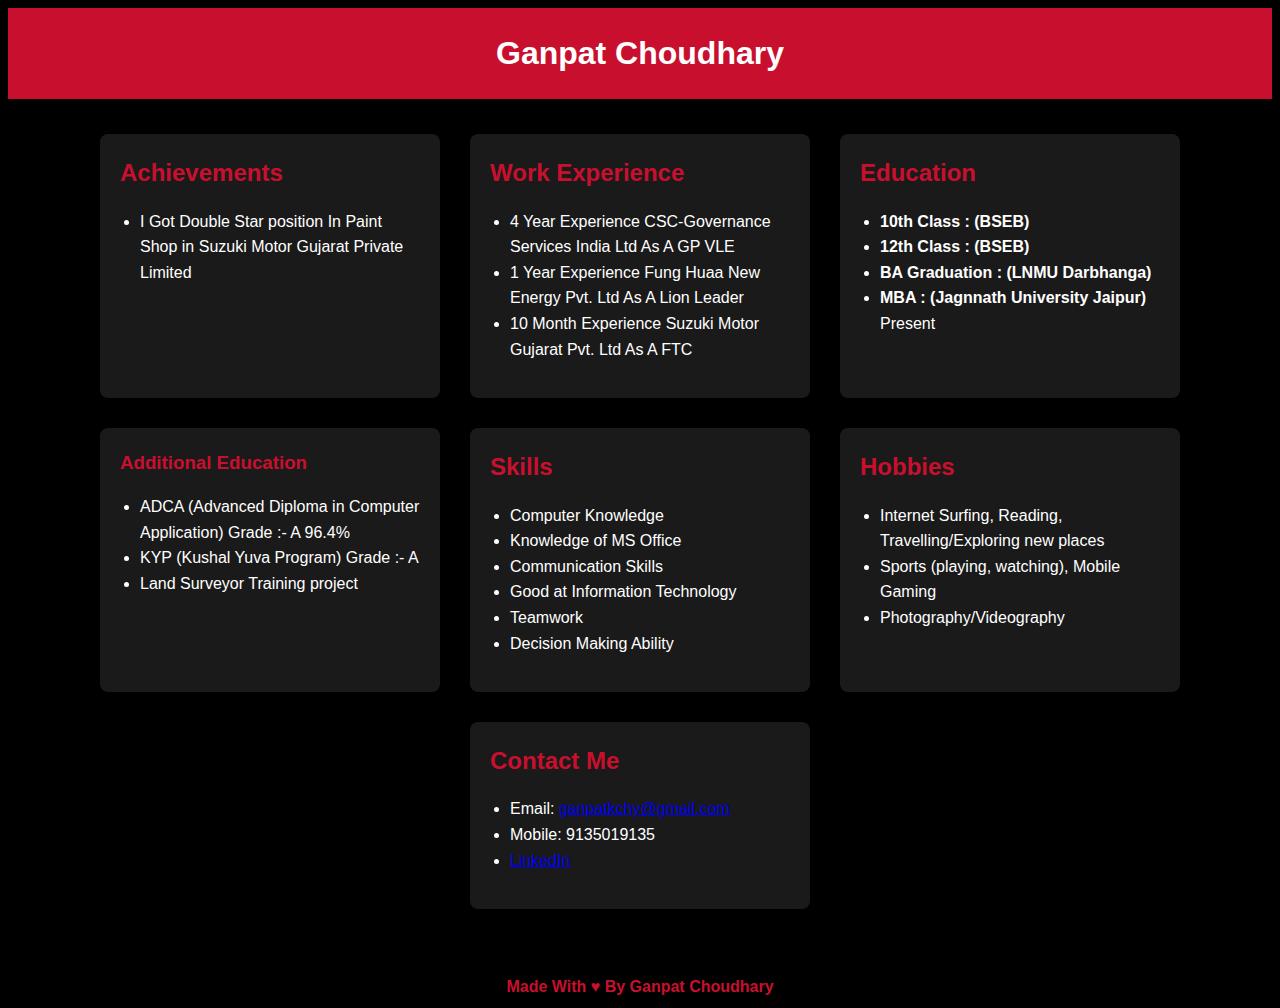
<file: cv/cv.html>
<!DOCTYPE html>
<html lang="en">

<head>
    <meta charset="UTF-8">
    <meta http-equiv="X-UA-Compatible" content="IE=edge">
    <meta name="viewport" content="width=device-width, initial-scale=1.0">
    <title>Ganpat Portfolio</title>
    <link rel="stylesheet" href="./styles.css"> <!-- Link to external CSS -->
</head>

<body>
    <header>
        <h1>Ganpat Choudhary</h1>
    </header>

    <main>
        <section class="card-container">
            <div class="card">
                <h2>Achievements</h2>
                <ul>
                    <li>I Got Double Star position In Paint Shop in Suzuki Motor Gujarat Private Limited</li>
                </ul>
            </div>

            <div class="card">
                <h2>Work Experience</h2>
                <ul>
                    <li>4 Year Experience CSC-Governance Services India Ltd As A GP VLE</li>
                    <li>1 Year Experience Fung Huaa New Energy Pvt. Ltd As A Lion Leader</li>
                    <li>10 Month Experience Suzuki Motor Gujarat Pvt. Ltd As A FTC</li>
                </ul>
            </div>

            <div class="card">
                <h2>Education</h2>
                <ul>
                    <li><b>10th Class : (BSEB)</b></li>
                    <li><b>12th Class : (BSEB)</b></li>
                    <li><b>BA Graduation : (LNMU Darbhanga)</b></li>
                    <li><b>MBA : (Jagnnath University Jaipur)</b> Present</li>
                </ul>
            </div>

            <div class="card">
                <h3>Additional Education</h3>
                <ul>
                    <li>ADCA (Advanced Diploma in Computer Application) Grade :- A 96.4%</li>
                    <li>KYP (Kushal Yuva Program) Grade :- A</li>
                    <li>Land Surveyor Training project</li>
                </ul>
            </div>

            <div class="card">
                <h2>Skills</h2>
                <ul>
                    <li>Computer Knowledge</li>
                    <li>Knowledge of MS Office</li>
                    <li>Communication Skills</li>
                    <li>Good at Information Technology</li>
                    <li>Teamwork</li>
                    <li>Decision Making Ability</li>
                </ul>
            </div>

            <div class="card">
                <h2>Hobbies</h2>
                <ul>
                    <li>Internet Surfing, Reading, Travelling/Exploring new places</li>
                    <li>Sports (playing, watching), Mobile Gaming</li>
                    <li>Photography/Videography</li>
                </ul>
            </div>

            <div class="card">
                <h2>Contact Me</h2>
                <ul>
                    <li>Email: <a href="mailto:ganpatkchy@gmail.com">ganpatkchy@gmail.com</a></li>
                    <li>Mobile: 9135019135</li>
                    <li><a href="https://www.linkedin.com/in/ganpatji/?originalSubdomain=in">LinkedIn</a></li>
                </ul>
            </div>
        </section>

        <footer>
            <h4>Made With &hearts; By Ganpat Choudhary</h4>
        </footer>
    </main>
</body>

</html>
</file>
<file: cv/styles.css>
body {
    background-color: black;
    color: white;
    font-family: Arial, sans-serif;
    line-height: 1.6;
}

header {
    background-color: #c8102e; /* Red */
    padding: 20px;
    text-align: center;
}

h1 {
    margin: 0;
}

h2, h3, h4 {
    color: #c8102e; /* Red */
    margin: 0;
}

.card-container {
    display: flex;
    flex-wrap: wrap;
    justify-content: center;
    padding: 20px;
}

.card {
    background-color: #1a1a1a; /* Dark gray for cards */
    border-radius: 8px;
    box-shadow: 0 2px 5px rgba(0, 0, 0, 0.2);
    margin: 15px;
    padding: 20px;
    width: 300px; /* Fixed width for cards */
    transition: transform 0.3s; /* Animation effect */
}

.card:hover {
    transform: translateY(-5px); /* Raise the card on hover */
}

ul {
    list-style-type: disc; /* Use disc for bullet points */
    padding-left: 20px; /* Add padding */
}

footer {
    margin-top: 30px;
    text-align: center;
}
</file>
